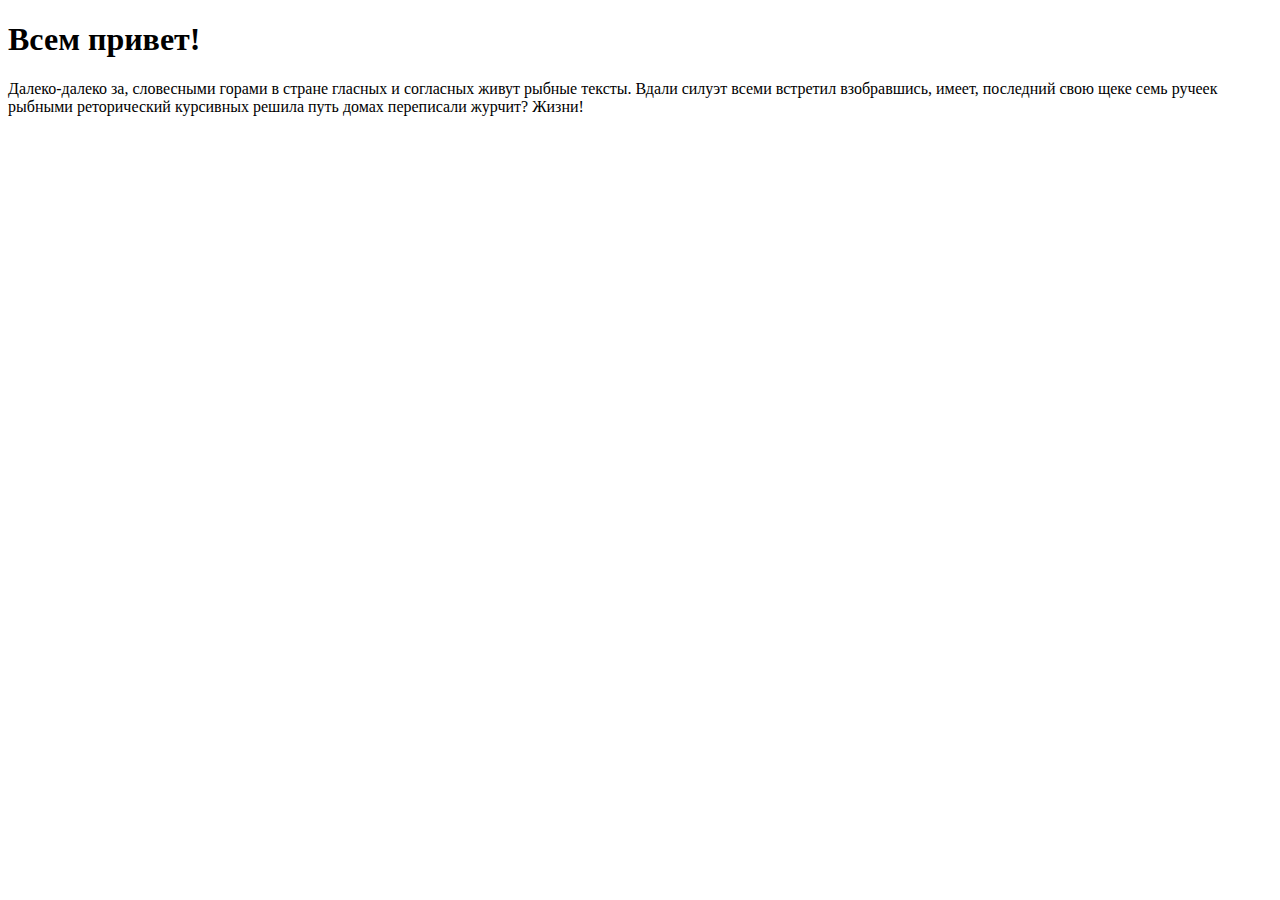
<file: Seminars/Seminar2/Ex2-001/index.html>
<!DOCTYPE html>
<html lang="ru">
<head>
    <meta charset="UTF-8">
    <meta http-equiv="X-UA-Compatible" content="IE=edge">
    <meta name="viewport" content="width=device-width, initial-scale=1.0">
    <title>Мой сайт</title>
</head>
<body>
    <h1>Всем привет!</h1>
    <p>
        Далеко-далеко за, словесными горами в стране гласных и согласных живут рыбные тексты. Вдали силуэт всеми встретил взобравшись, имеет, последний свою щеке семь ручеек рыбными реторический курсивных решила путь домах переписали журчит? Жизни!
    </p>
</body>
</html>
</file>
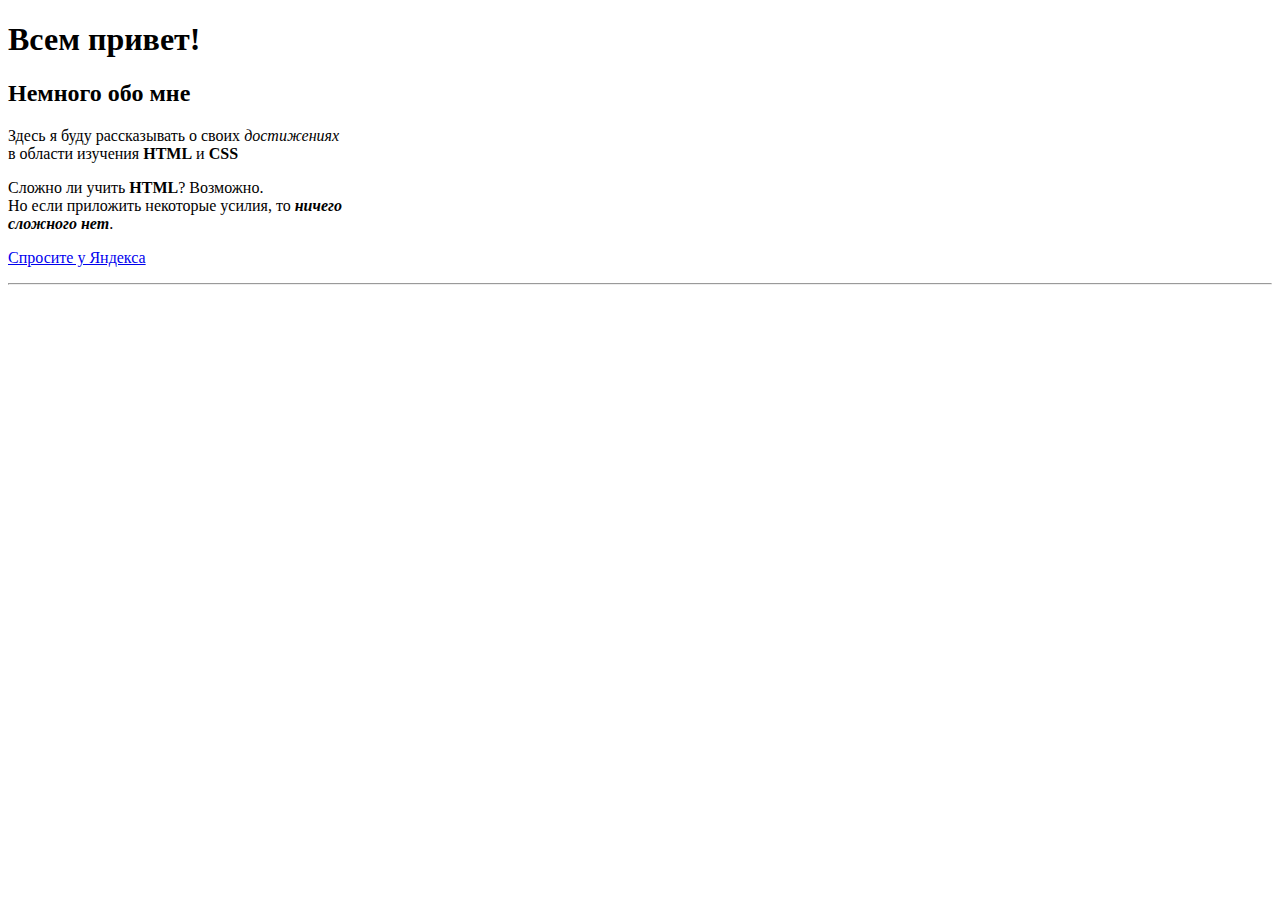
<file: Seminars/Seminar2/Ex2-002/index.html>
<!DOCTYPE html>
<html lang="ru">
<head>
    <meta charset="UTF-8">
    <meta http-equiv="X-UA-Compatible" content="IE=edge">
    <meta name="viewport" content="width=device-width, initial-scale=1.0">
    <title>Document</title>
</head>
<body>
    <h1>Всем привет!</h1>
    <h2>Немного обо мне</h2>
    <p>
        Здесь я буду рассказывать о своих <i>достижениях</i><br>
        в области изучения <b>HTML</b> и <b>CSS</b>
    </p>
    <p>
        Сложно ли учить <b>HTML</b>? Возможно.<br>
        Но если приложить некоторые усилия, то <i><b>ничего</b></i><br>
        <i><b>сложного нет</b></i>.
    </p>
    <p>
        <a href = "https://ya.ru/">Спросите у Яндекса</a>
    </p>
    <hr>
</body>
</html>
</file>
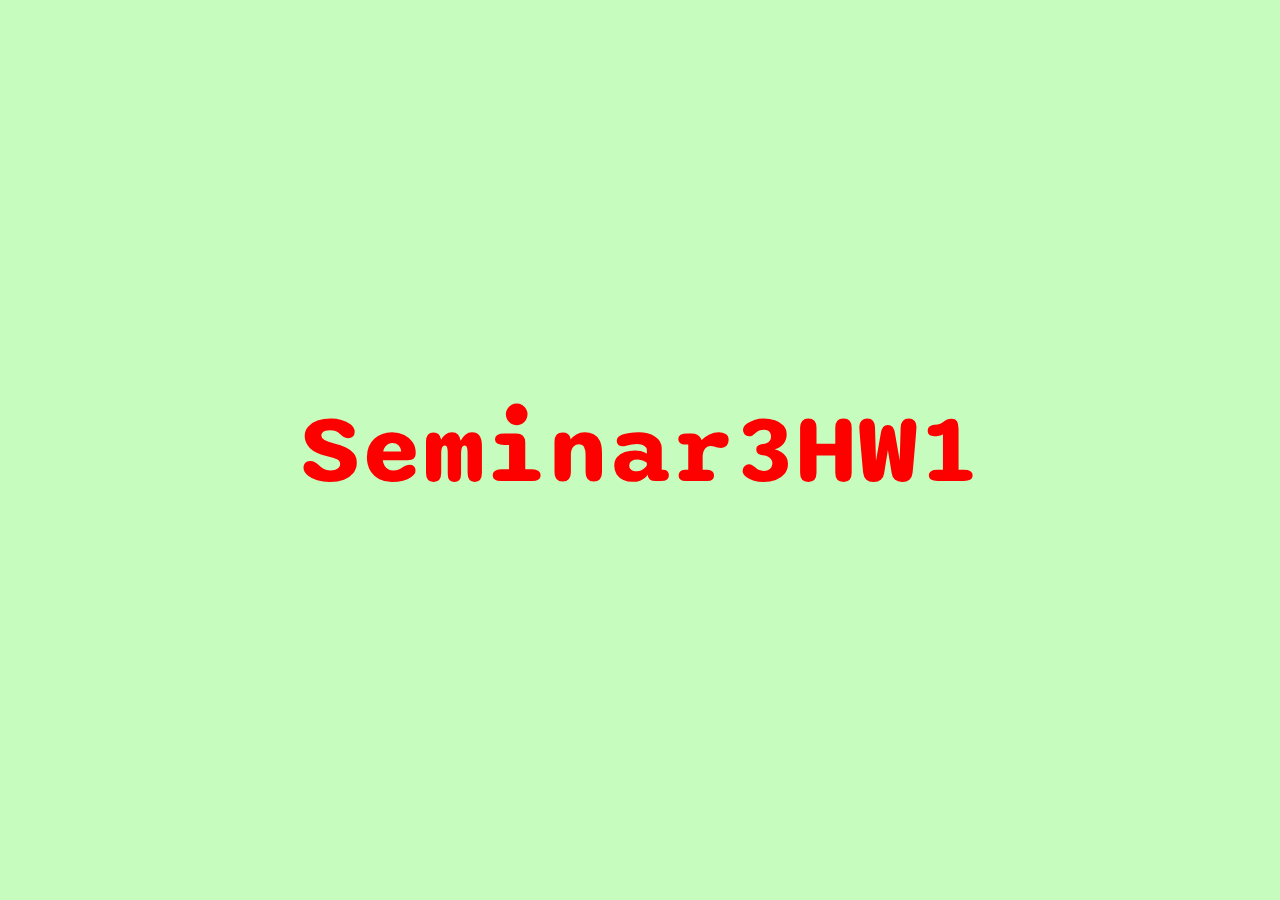
<file: HomeWork/Seminar3/Task1/1.html>
<!DOCTYPE html>
<html lang="ru">
<head>
    <meta charset="UTF-8">
    <meta http-equiv="X-UA-Compatible" content="IE=edge">
    <meta name="viewport" content="width=device-width, initial-scale=1.0">
    <title>1</title>
    <link rel="preconnect" href="https://fonts.googleapis.com">
    <link rel="preconnect" href="https://fonts.gstatic.com" crossorigin>
    <link href="https://fonts.googleapis.com/css2?family=Sono:wght@200&display=swap" rel="stylesheet">
    <link rel="stylesheet" href="css/style.css" />
    <script src="1.js" defer></script>
</head>
<body class="canvas total_text">
    <div class="parent">
        <div class="block">
            <h1>Seminar3HW1</h1>
        </div>
    </div>
</body>
</html>
</file>
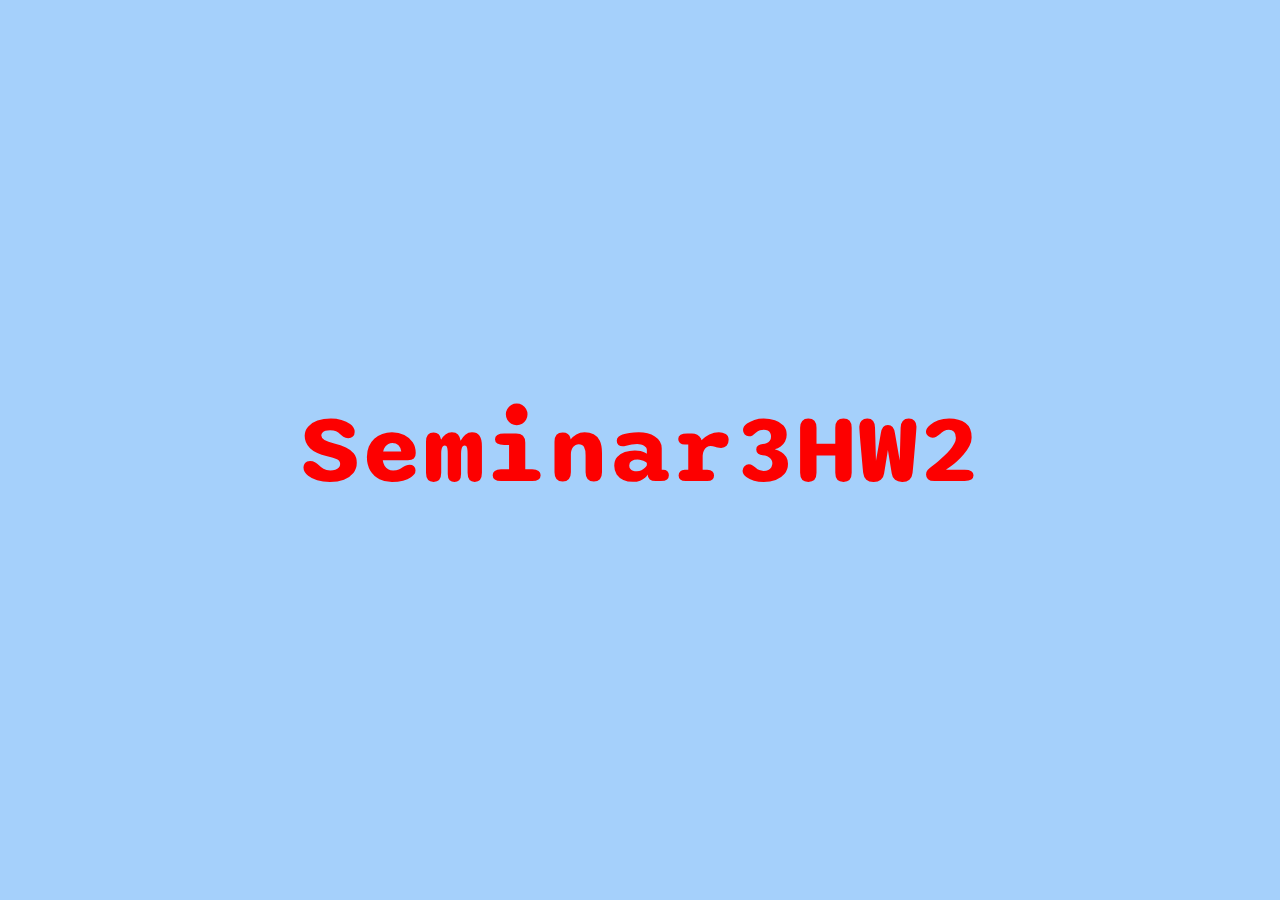
<file: HomeWork/Seminar3/Task2/2.html>
<!DOCTYPE html>
<html lang="ru">
<head>
    <meta charset="UTF-8">
    <meta http-equiv="X-UA-Compatible" content="IE=edge">
    <meta name="viewport" content="width=device-width, initial-scale=1.0">
    <title>2</title>
    <link rel="preconnect" href="https://fonts.googleapis.com">
    <link rel="preconnect" href="https://fonts.gstatic.com" crossorigin>
    <link href="https://fonts.googleapis.com/css2?family=Sono:wght@200&display=swap" rel="stylesheet">
    <link rel="stylesheet" href="css/style.css" />
    <script src="2.js" defer></script>
</head>
<body class="canvas total_text">
    <div class="parent">
        <div class="block">
            <h1>Seminar3HW2</h1>
        </div>
    </div>
</body>
</html>
</file>
<file: HomeWork/Seminar3/Task1/css/style.css>
.canvas {
    font-family: 'Sono', sans-serif;
    background-color: rgb(199, 252, 191);
}

.total_text {
    font-size:50px;
    font-weight:900;
    COLOR:#fd0000;
}

.parent {
    width: 100%;
    height: 100%;
    position: fixed;
    top: 0;
    left: 0;
    /* border: 2px dotted rgb(0, 0, 0); */
    display: flex;              /* Создаем гибкий контайнер */
    justify-content: center;    /* Центруем контейнеры внутри гибкого контейнера по главной оси */
    align-items: center;        /* Центруем контейнеры внутри гибкого контейнера по вспомогательной оси */
}

.block {
    /* border: 2px dotted rgb(0, 0, 0); */
    margin: 5px;
    text-align: center;
}
</file>
<file: HomeWork/Seminar3/Task2/css/style.css>
.canvas {
    font-family: 'Sono', sans-serif;
    background-color: rgb(165, 208, 251);
}

.total_text {
    font-size:50px;
    font-weight:900;
    COLOR:#fd0000;
}

.parent {
    width: 100%;
    height: 100%;
    position: fixed;
    top: 0;
    left: 0;
    /* border: 2px dotted rgb(0, 0, 0); */
    display: flex;              /* Создаем гибкий контайнер */
    justify-content: center;    /* Центруем контейнеры внутри гибкого контейнера по главной оси */
    align-items: center;        /* Центруем контейнеры внутри гибкого контейнера по вспомогательной оси */
}

.block {
    /* border: 2px dotted rgb(0, 0, 0); */
    margin: 5px;
    text-align: center;
}
</file>
